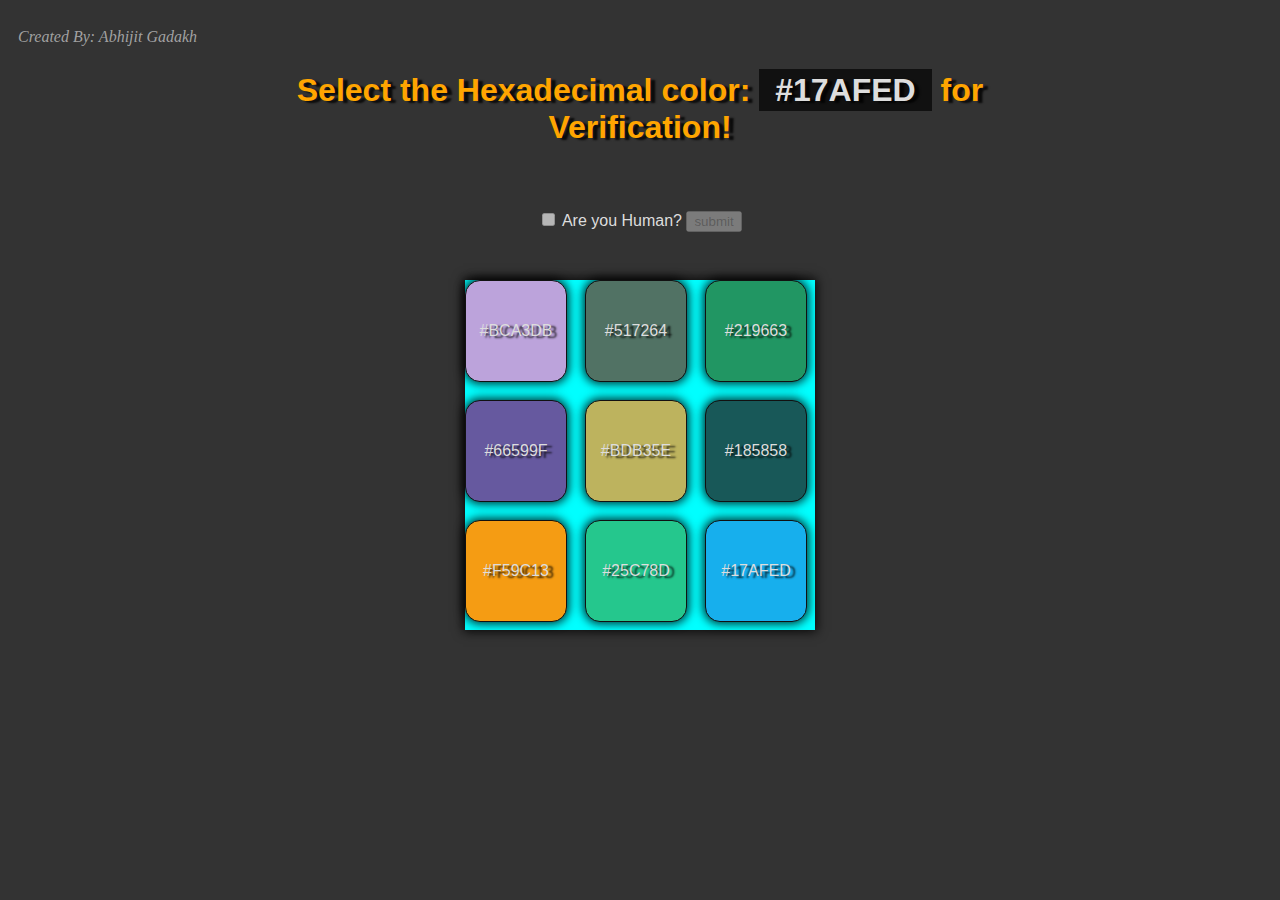
<file: index.html>
<!DOCTYPE html>
<html lang="en">
  <head>
    <meta charset="UTF-8" />
    <meta http-equiv="X-UA-Compatible" content="IE=edge" />
    <meta name="viewport" content="width=device-width, initial-scale=1.0" />
    <link
      href="https://cdn.jsdelivr.net/npm/bootstrap@5.2.1/dist/css/bootstrap.min.css"
      rel="stylesheet"
      integrity="sha384-iYQeCzEYFbKjA/T2uDLTpkwGzCiq6soy8tYaI1GyVh/UjpbCx/TYkiZhlZB6+fzT"
      crossorigin="anonymous"
    />
    <link rel="stylesheet" href="style.css" />
    <title>I am NOT a Robot</title>
  </head>
  <body>
    <div class="top">
      <div class="form_container">
        <form action="success.html">
          <h1>
            Select the Hexadecimal color: <span id="select-color"></span> for
            Verification!
          </h1>

          <input type="checkbox" id="checkbox" disabled />
          <label for="checkbox"> Are you Human?</label>
          <button class="btn btn-light" type="submit" disabled>submit</button>
        </form>
      </div>
      <main class="container">
        <div class="element"></div>
        <div class="element"></div>
        <div class="element"></div>
        <div class="element"></div>
        <div class="element"></div>
        <div class="element"></div>
        <div class="element"></div>
        <div class="element"></div>
        <div class="element"></div>
      </main>
    </div>

    <footer>
      <p class="footer">Created By: Abhijit Gadakh</p>
    </footer>
    <script src="script.js"></script>
  </body>
</html>
</file>
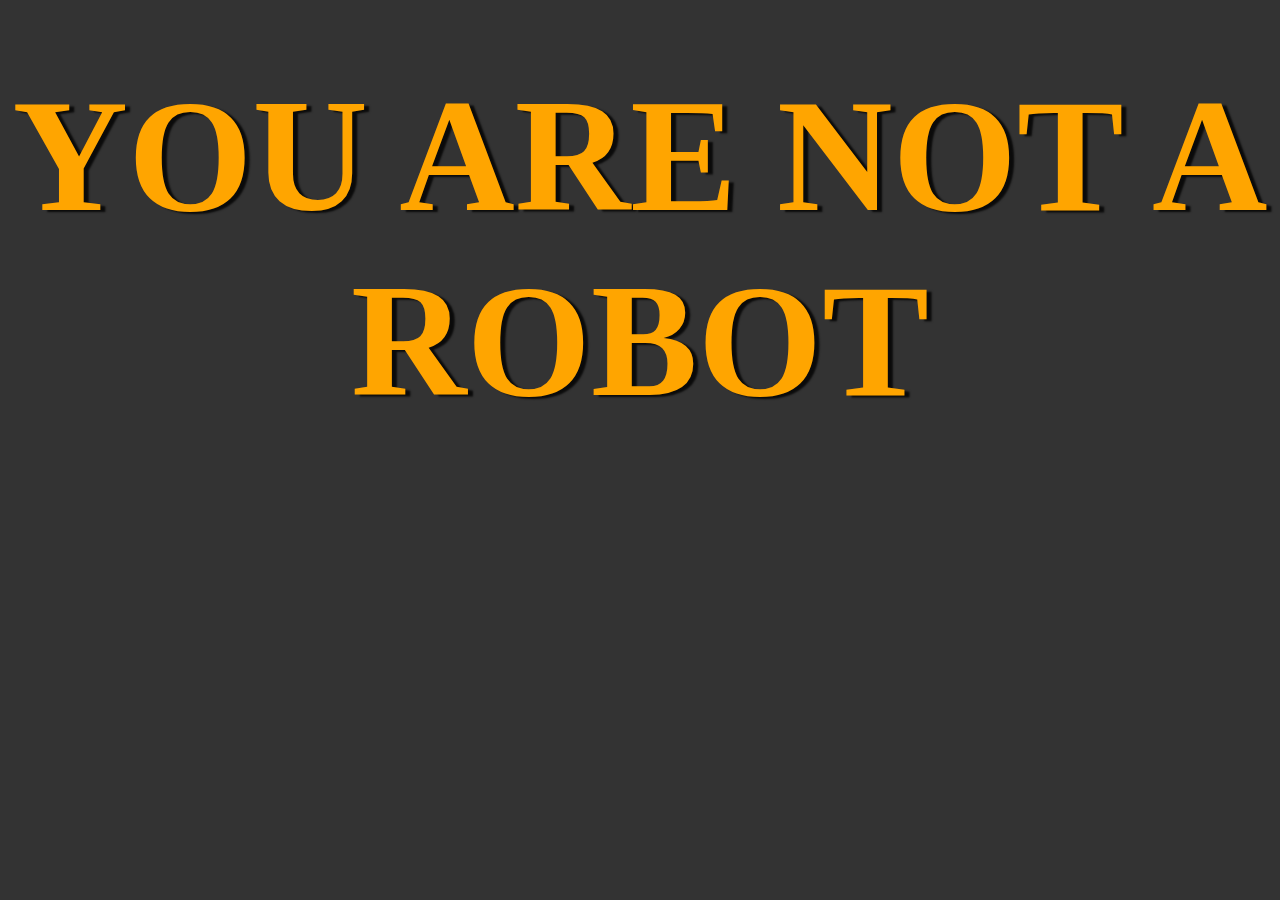
<file: success.html>
<!DOCTYPE html>
<html lang="en">
  <head>
    <meta charset="UTF-8" />
    <meta http-equiv="X-UA-Compatible" content="IE=edge" />
    <meta name="viewport" content="width=device-width, initial-scale=1.0" />
    <link rel="stylesheet" href="style.css" />

    <style>
      body {
        text-align: center;
        font-size: 5rem;
        text-transform: uppercase;
      }
    </style>
    <title>Document</title>
  </head>
  <body>
    <h1>You are NOT a Robot</h1>
  </body>
</html>
</file>
<file: style.css>
body {
  position: relative;
  background-color: #333;
}

.top {
  max-width: 700px;
  margin: 0 auto;
  display: flex;
  flex-direction: column;
  justify-content: center;
  align-items: center;
  text-align: center;

  font-family: "Segoe UI", Tahoma, Geneva, Verdana, sans-serif;
}

:root {
  --light-c: #ddd;
  --dark-c: #111;
  --text-shadow: 5px 2px 2px rgba(0, 0, 0, 0.8);
}

h1 {
  color: orange;
  margin: 4rem 0;
  text-shadow: var(--text-shadow);
}

h1 span {
  background-color: var(--dark-c);
  color: var(--light-c);
  padding: 0.2rem 1rem;
}

label {
  color: var(--light-c);
}

.container {
  margin-top: 3rem;
  width: 350px;
  height: 350px;
  background-color: aqua;
  box-shadow: 0 0 10px 2px rgba(0, 0, 0, 0.8);

  display: grid;
  grid-template-columns: repeat(3, 1fr);
  gap: 10px;
}

.element {
  width: 100px;
  height: 100px;
  border: 1px solid var(--dark-c);
  box-shadow: 0 0 10px 2px rgba(0, 0, 0, 0.8);
  display: flex;
  justify-content: center;
  align-items: center;
  color: var(--light-c);
  text-shadow: var(--text-shadow);
  border-radius: 15px;
}

.element:hover {
  cursor: pointer;
  box-shadow: inset 0 0 100px 5px var(--dark-c);
  /* box-shadow: 0 0 100px 5px var(--dark-c); */
}

.footer {
  position: absolute;
  top: 10px;
  left: 10px;
  margin-top: 10px;
  font-style: italic;
  color: rgba(175, 175, 175, 0.9);
}
</file>
